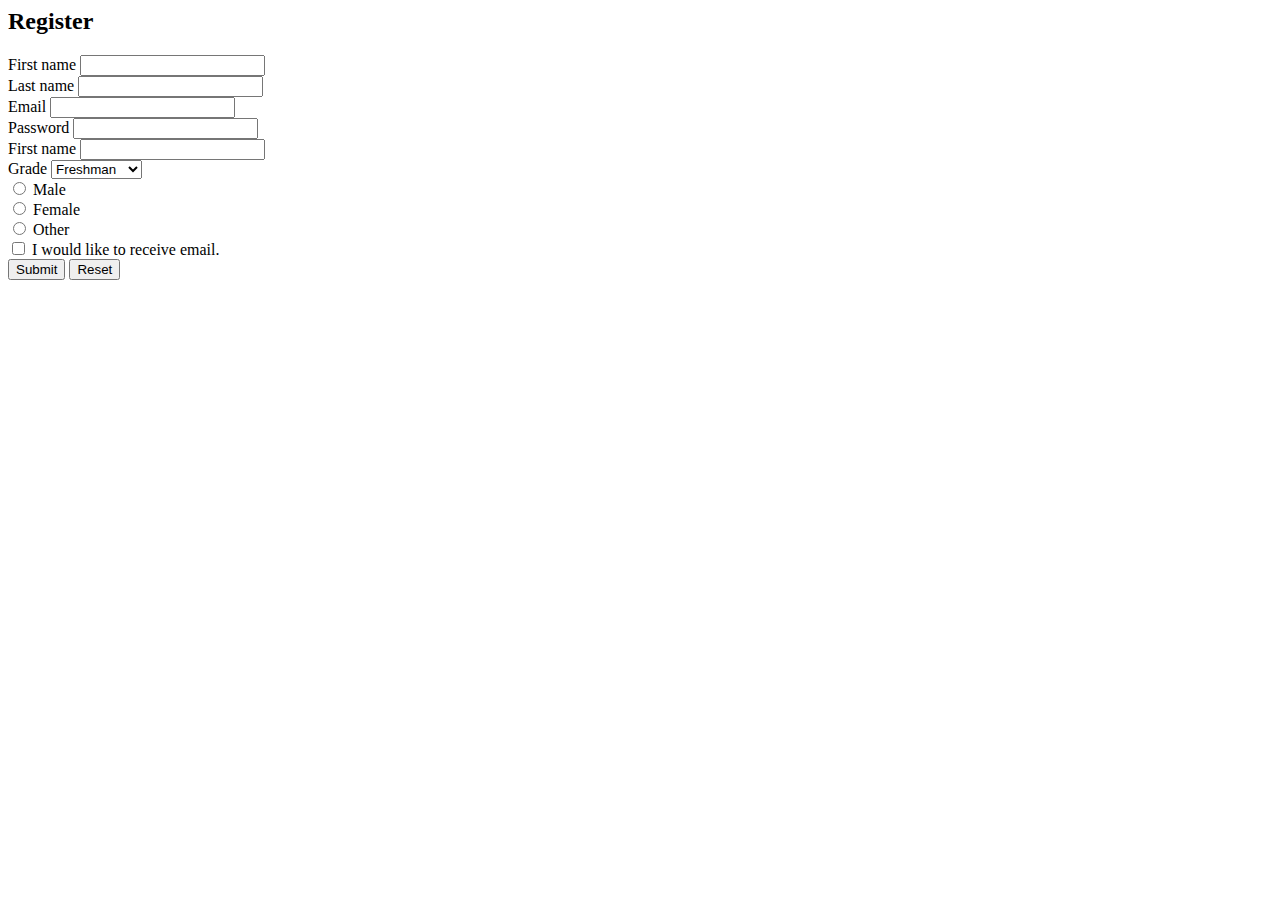
<file: static/register.html>
<html>
    <head>
        <title>Register</title>
        <link rel="stylesheet" href="https://stackpath.bootstrapcdn.com/bootstrap/4.1.0/css/bootstrap.min.css" integrity="sha384-9gVQ4dYFwwWSjIDZnLEWnxCjeSWFphJiwGPXr1jddIhOegiu1FwO5qRGvFXOdJZ4" crossorigin="anonymous">
    </head>
    <body>
        <div class="container">
        <h2>Register</h2>
            <form>
                <div class="form-group">
                    <label for="first_name">First name</label>
                    <input type="text" class="form-control" id="first_name">
                </div>
                <div class="form-group">
                    <label for="last_name">Last name</label>
                    <input type="text" class="form-control" id="last_name">
                </div>
                <div class="form-group">
                    <label for="email">Email</label>
                    <input type="email" class="form-control" id="email">
                </div>
                <div class="form-group">
                    <label for="password">Password</label>
                    <input type="password" class="form-control" id="password">
                </div>
                <div class="form-group">
                    <label for="first_name">First name</label>
                    <input type="text" class="form-control" id="first_name">
                </div>
                <div class="form-group">
                    <label for="grade">Grade</label>
                    <select class="form-control" id="grade">
                        <option value="freshman">Freshman</option>
                        <option value="sophomore">Sophomore</option>
                        <option value="junior">Junior</option>
                        <option value="senior">Senior</option>
                    </select>
                </div>
                <div class="form-group">
                    <div class="form-check">
                        <input class="form-check-input" type="radio" name="gender" id="gender_male" value="male">
                        <label class="form-check-label" for="gender_male">Male</label>
                    </div>
                    <div class="form-check">
                        <input class="form-check-input" type="radio" name="gender" id="gender_female" value="female">
                        <label class="form-check-label" for="gender_female">Female</label>
                    </div>
                    <div class="form-check">
                        <input class="form-check-input" type="radio" name="gender" id="gender_other" value="other">
                        <label class="form-check-label" for="gender_other">Other</label>
                    </div>
                </div>
                <div class="form-group">
                    <div class="form-check">
                        <input class="form-check-input" type="checkbox" name="email_list" id="email_list_yes" value="yes">
                        <label class="form-check-label" for="email_list_yes">I would like to receive email.</label>
                    </div>
                </div>
                <div class="form-group">
                    <button type="submit" class="btn btn-primary">Submit</button>
                    <button type="reset" class="btn btn-secondary">Reset</button>
                </div>
            </form>
        </div>
    </body>
</file>
